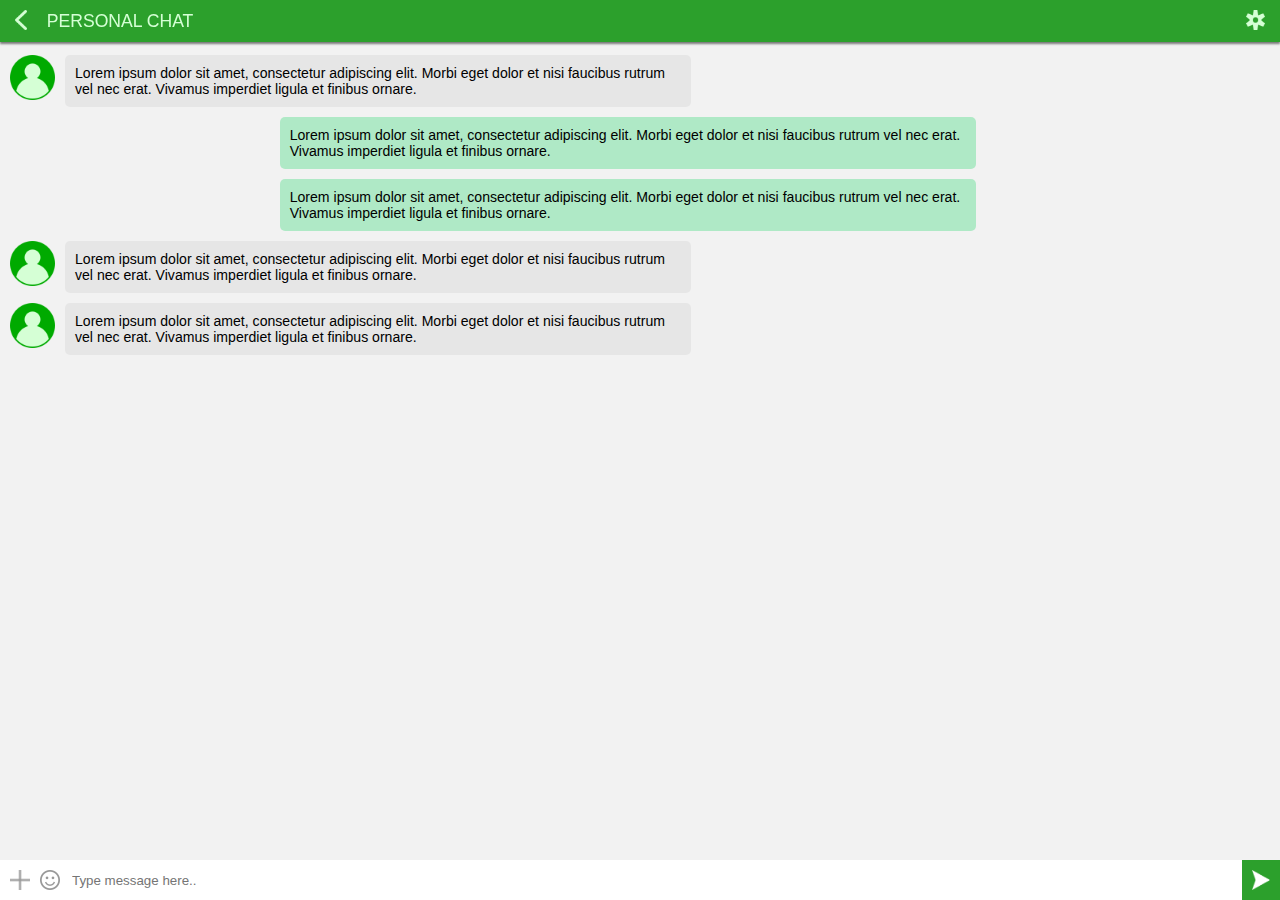
<file: tes.html>
<html>
<title>TRY</title>
<meta name="viewport" content="user-scalable=no, initial-scale=1, maximum-scale=1, minimum-scale=1, width=device-width" />
<body>
<style>
body{
	padding: 0;
	margin: 0;
	padding-bottom: 45px;
	background-color: #f2f2f2;
	font-family: arial;
	font-size: 1.1em;
}

input:focus, select:focus, textarea:focus, button:focus{
	outline: none;
}

.header, .footer{
	z-index: 9999;
	position: fixed;
	left: 0;
	width: 100%;
}

.header{
	color: #d5ffd5;
	background-color: #2ca02c;
	top: 0px;
	display: block;
	box-shadow: 0 2px 2px rgba(0, 0, 0, .5);
}

.footer{
	background-color: #ffffff;
	bottom: 0px;
}

.icon-back, .title{
	padding: 10px;
	float: left;
}

.title{
	margin-top: 1px;
}

.option{
	padding: 10px;
	float: right;
}

.icon-back{
	padding-left: 15px;
}

.option{
	padding-right: 15px;
}

.icon-add, .icon-emot, .input{
	padding: 10px;
	float: left;
}

.icon-emot, .input{
	padding-left: 0;
}

.input input{
	margin-top: 2px;
	width: 100%;
	border: none;
}

.icon-send{
	padding: 10px;
	background-color: #2ca02c;
	float: right;
}

.icon img{
	height: 20px;
}	

.content{
	float: left;
	margin-top: 45px;
	margin-bottom: 55px;
}

.message{
	padding: 10px;
	padding-bottom: 0px;
	font-size: .8em;
	float: left;
}

.right m{
	float: right;
	padding-right: 20px;
}

.left-m div{
	float: left;
}

.right-m div{
	float: right;
}

.message .picture img{
	height: 45px;
	width: 45px;
}

.message .text{
	margin-left: 10px;
	padding: 10px;
	border-radius: 5px;
}

.left-m .text{
	background-color: #e6e6e6;
	max-width: 60%;
}

.right-m .text{
	background-color: #afe9c6;
	max-width: 70%;
}

.message .text p{
	margin: 0;
}

</style>

<div class="header">
	<div class="icon icon-back">
		<img src="arrow-left.png" />
	</div>
	<div class="title">
		<span>PERSONAL CHAT</span>
	</div>
	<div class="icon option">
		<img src="gear.png" />
	</div>
</div>

<div class="content">
	<div class="message left-m">
		<div class="picture">
			<img src="profile.png" />
		</div>
		<div class="text">
			<p>Lorem ipsum dolor sit amet, consectetur adipiscing elit. Morbi eget dolor et nisi faucibus rutrum vel nec erat. Vivamus imperdiet ligula et finibus ornare.</p>
		</div>
	</div>
	<div class="message right-m">
		<div class="text">
			<p>Lorem ipsum dolor sit amet, consectetur adipiscing elit. Morbi eget dolor et nisi faucibus rutrum vel nec erat. Vivamus imperdiet ligula et finibus ornare.</p>
		</div>
	</div>
	<div class="message right-m">
		<div class="text">
			<p>Lorem ipsum dolor sit amet, consectetur adipiscing elit. Morbi eget dolor et nisi faucibus rutrum vel nec erat. Vivamus imperdiet ligula et finibus ornare.</p>
		</div>
	</div>
	<div class="message left-m">
		<div class="picture">
			<img src="profile.png" />
		</div>
		<div class="text">
			<p>Lorem ipsum dolor sit amet, consectetur adipiscing elit. Morbi eget dolor et nisi faucibus rutrum vel nec erat. Vivamus imperdiet ligula et finibus ornare.</p>
		</div>
	</div>
	<div class="message left-m">
		<div class="picture">
			<img src="profile.png" />
		</div>
		<div class="text">
			<p>Lorem ipsum dolor sit amet, consectetur adipiscing elit. Morbi eget dolor et nisi faucibus rutrum vel nec erat. Vivamus imperdiet ligula et finibus ornare.</p>
		</div>
	</div>
</div>

<div class="footer">
	<div class="icon icon-add">
		<img src="plus-thin.png" />
	</div>
	<div class="icon icon-emot" />
		<img src="emot.png">
	</div>
	<div class="input">
		<input type="text" placeholder="Type message here.." />
	</div>
	<div class="icon icon-send">
		<img src="send.png" />
	</div>
</div>
</body>
</html>
</file>
